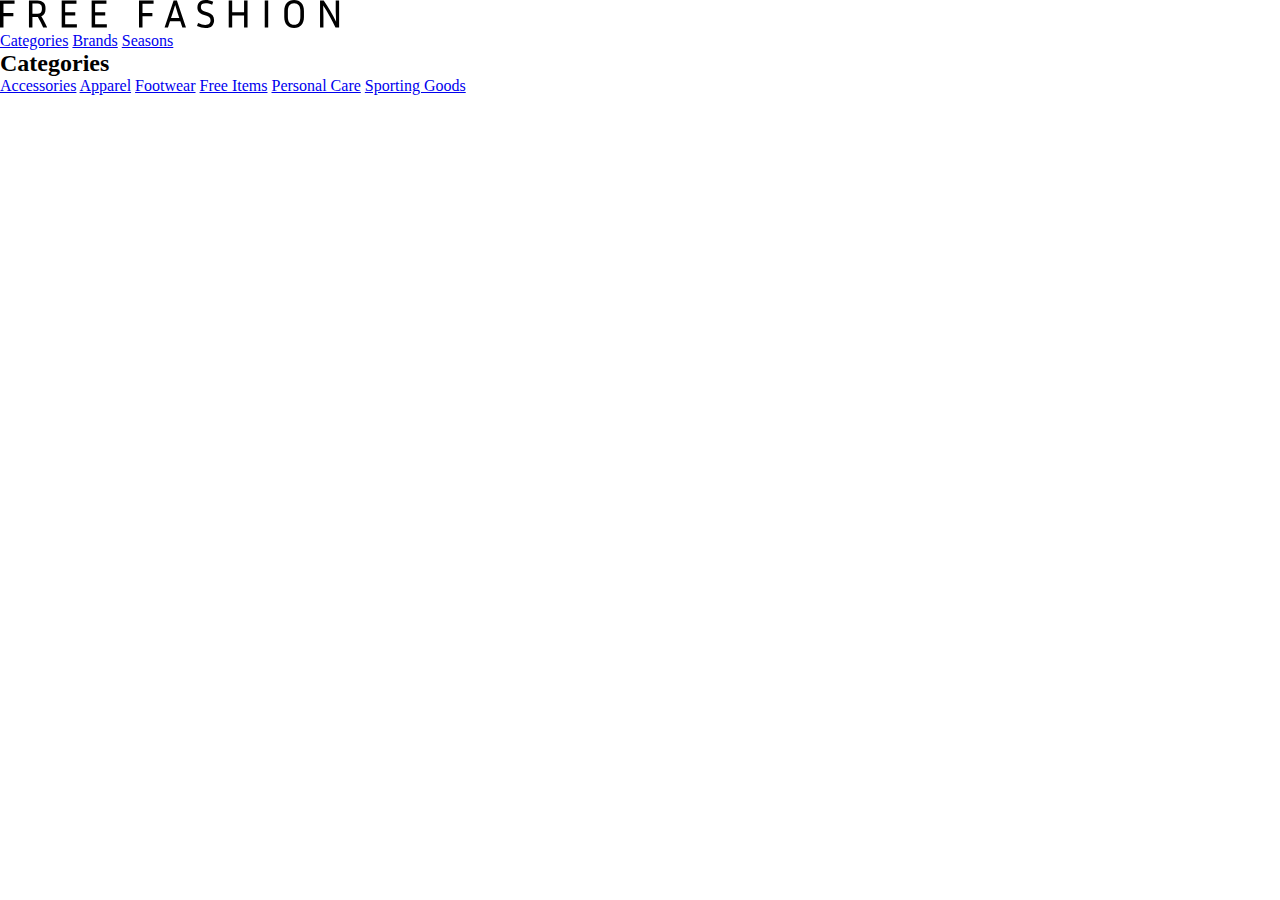
<file: index.html>
<!doctype html>
<html lang="da">
  <head>
    <meta charset="UTF-8" />
    <meta name="viewport" content="width=device-width, initial-scale=1.0" />
    <meta name="robots" content="noindex" />
    <link rel="stylesheet" href="/css/style.css" />
    <link rel="preconnect" href="https://fonts.googleapis.com" />
    <link rel="preconnect" href="https://fonts.gstatic.com" crossorigin />
    <link
      href="https://fonts.googleapis.com/css2?family=Inter:ital,opsz,wght@0,14..32,100..900;1,14..32,100..900&family=Montserrat:ital,wght@0,100..900;1,100..900&display=swap"
      rel="stylesheet"
    />
    <link rel="preconnect" href="https://fonts.googleapis.com" />
    <link rel="preconnect" href="https://fonts.gstatic.com" crossorigin />
    <link
      href="https://fonts.googleapis.com/css2?family=Inter:ital,opsz,wght@0,14..32,100..900;1,14..32,100..900&display=swap"
      rel="stylesheet"
    />
    <title>Free Fashion</title>
  </head>
  <body>
    <header>
      <div class="Logo">
        <a href="index.html">
          <img src="../imgs/freefashion-large.svg" alt="logo" />
        </a>
      </div>
      <nav>
        <a href="#">Categories</a>
        <a href="#">Brands</a>
        <a href="#">Seasons</a>
      </nav>
    </header>

    <main>
      <h2>Categories</h2>

      <section class="kategori-list">
        <a href="productlist.html">Accessories</a>
        <a href="productlist.html">Apparel</a>
        <a href="productlist.html">Footwear</a>
        <a href="productlist.html">Free Items</a>
        <a href="productlist.html">Personal Care</a>
        <a href="productlist.html">Sporting Goods</a>
      </section>
    </main>
  </body>
</html>
</file>
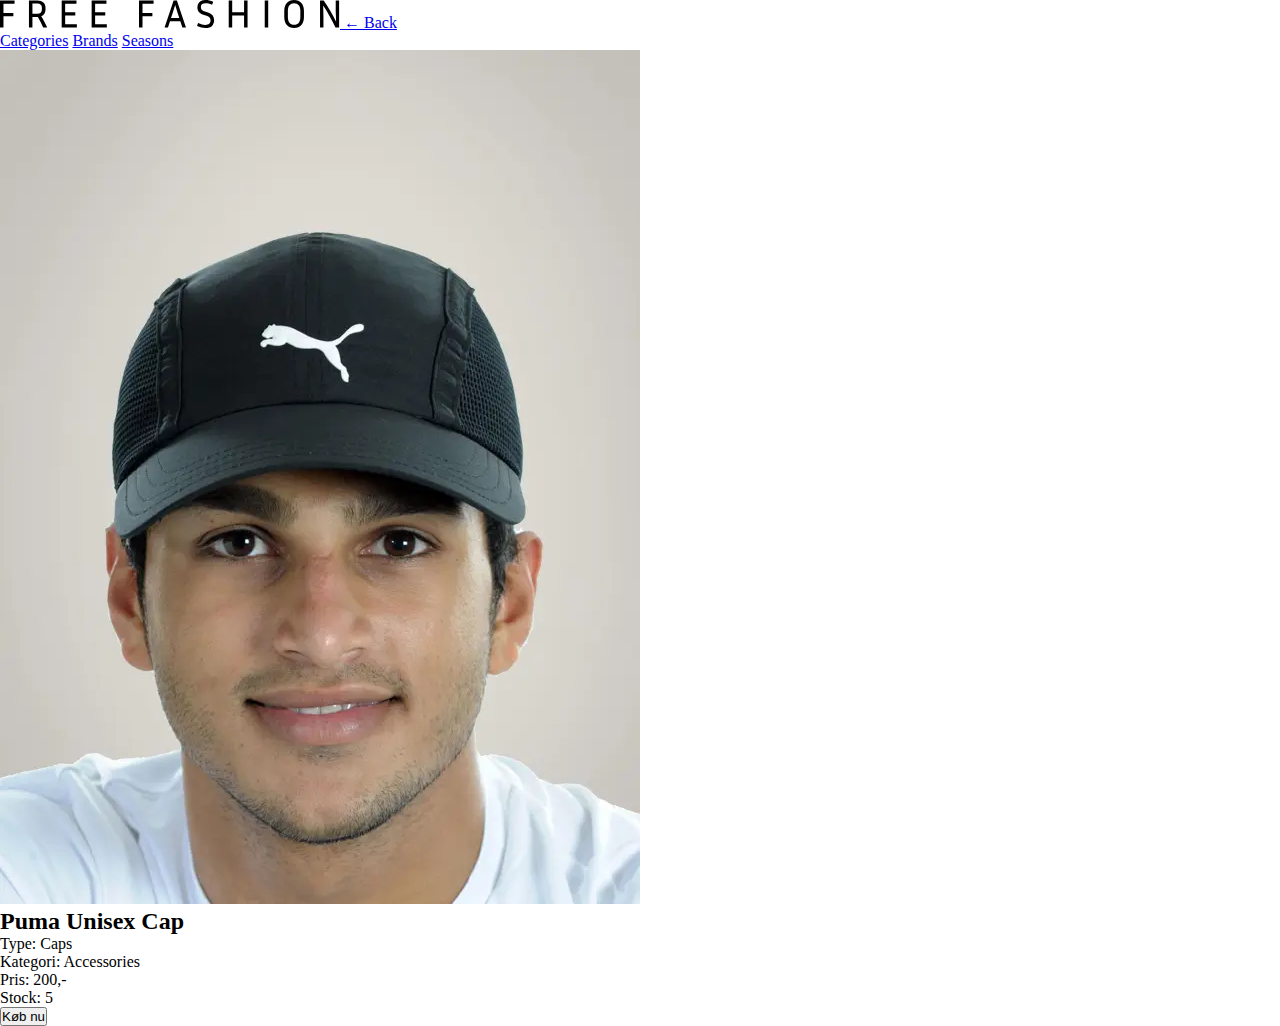
<file: product.html>
<!doctype html>
<html lang="da">
  <head>
    <meta charset="UTF-8" />
    <meta name="viewport" content="width=device-width, initial-scale=1.0" />
    <meta name="robots" content="noindex" />
    <link rel="stylesheet" href="/css/style.css" />
    <link rel="preconnect" href="https://fonts.googleapis.com" />
    <link rel="preconnect" href="https://fonts.gstatic.com" crossorigin />
    <link
      href="https://fonts.googleapis.com/css2?family=Inter:ital,opsz,wght@0,14..32,100..900;1,14..32,100..900&family=Montserrat:ital,wght@0,100..900;1,100..900&display=swap"
      rel="stylesheet"
    />
    <link rel="preconnect" href="https://fonts.googleapis.com" />
    <link rel="preconnect" href="https://fonts.gstatic.com" crossorigin />
    <link
      href="https://fonts.googleapis.com/css2?family=Inter:ital,opsz,wght@0,14..32,100..900;1,14..32,100..900&display=swap"
      rel="stylesheet"
    />
    <title>Free Fashion</title>
  </head>
  <body>
    <header>
      <div class="Logox">
        <a href="index.html">
          <img src="../imgs/freefashion-large.svg" alt="logo" />
        </a>
        <a href="productlist.html">← Back</a>
      </div>
      <nav>
        <a href="#">Categories</a>
        <a href="#">Brands</a>
        <a href="#">Seasons</a>
      </nav>
    </header>
    <main class="grid-product-image">
      <div class="productpage-image">
        <img src="../imgs/cap.webp" alt="cap-product" />
      </div>

      <section class="product-details">
        <h2>Puma Unisex Cap</h2>
        <div>
          <p><span>Type:</span> Caps</p>
          <p><span>Kategori:</span> Accessories</p>
          <p><span>Pris:</span> 200,-</p>
          <p><span>Stock:</span> 5</p>
        </div>
        <button class="buy-button">Køb nu</button>
      </section>
    </main>
  </body>
</html>
</file>
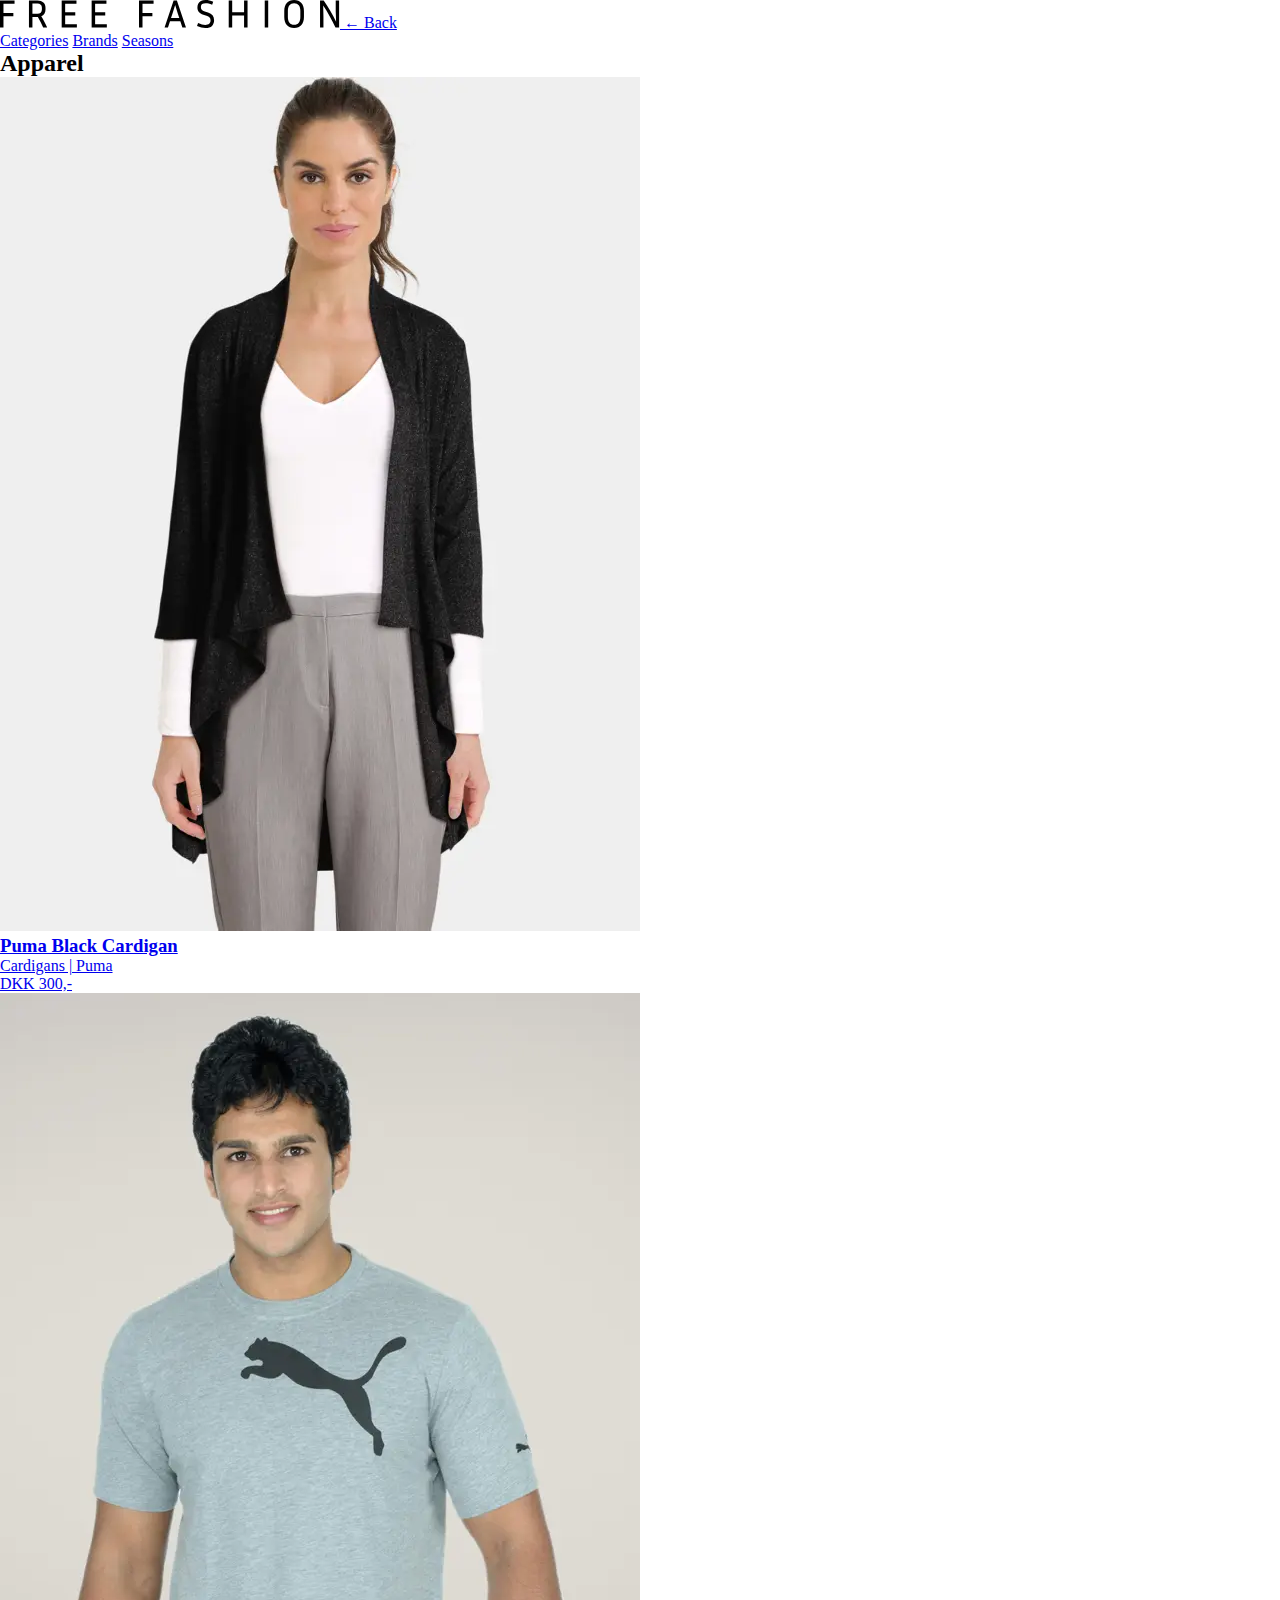
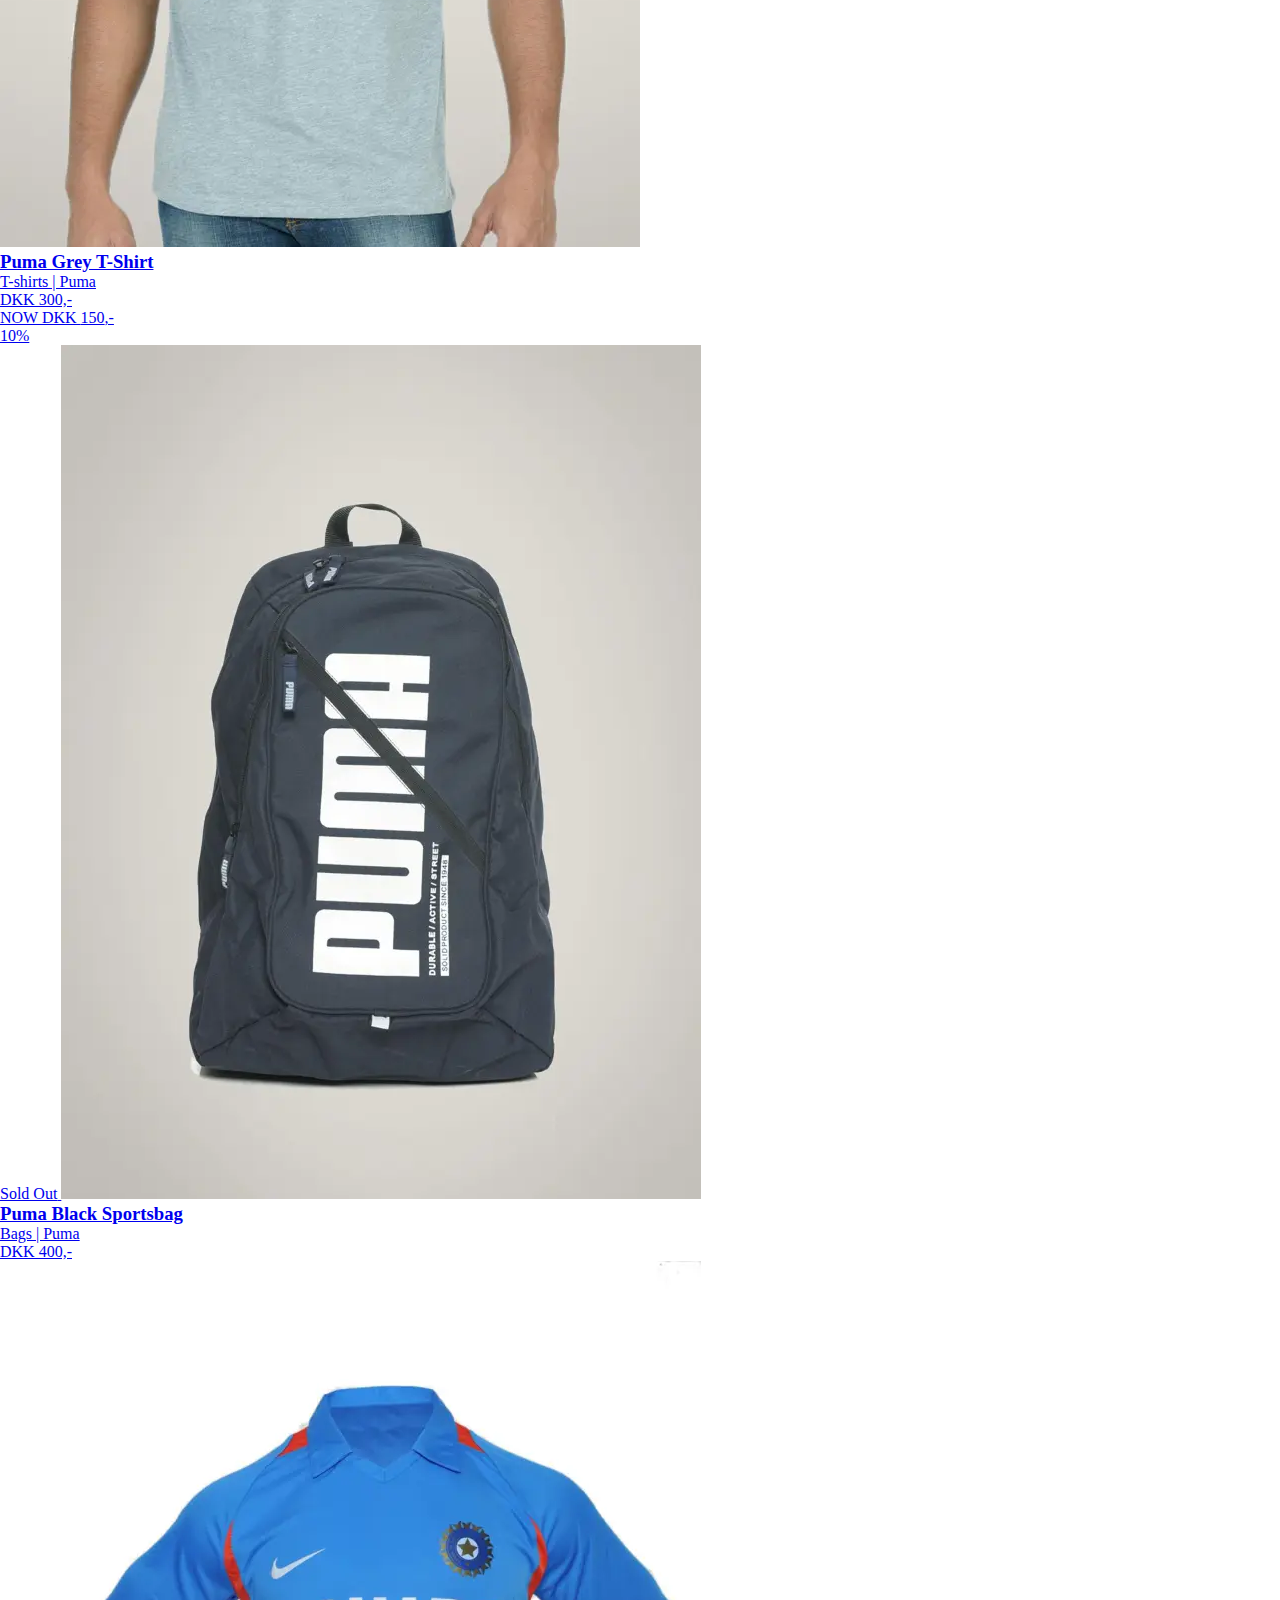
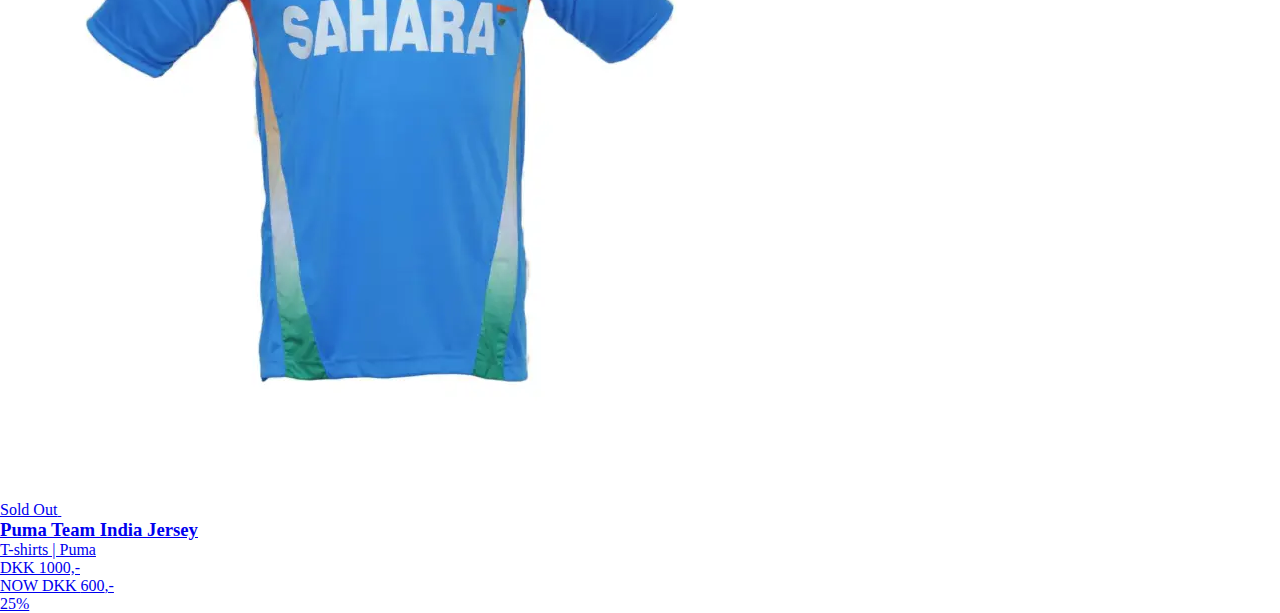
<file: productlist.html>
<!doctype html>
<html lang="da">
  <head>
    <meta charset="UTF-8" />
    <meta name="viewport" content="width=device-width, initial-scale=1.0" />
    <meta name="robots" content="noindex" />
    <link rel="stylesheet" href="/css/style.css" />
    <link rel="preconnect" href="https://fonts.googleapis.com" />
    <link rel="preconnect" href="https://fonts.gstatic.com" crossorigin />
    <link
      href="https://fonts.googleapis.com/css2?family=Inter:ital,opsz,wght@0,14..32,100..900;1,14..32,100..900&family=Montserrat:ital,wght@0,100..900;1,100..900&display=swap"
      rel="stylesheet"
    />
    <link rel="preconnect" href="https://fonts.googleapis.com" />
    <link rel="preconnect" href="https://fonts.gstatic.com" crossorigin />
    <link
      href="https://fonts.googleapis.com/css2?family=Inter:ital,opsz,wght@0,14..32,100..900;1,14..32,100..900&display=swap"
      rel="stylesheet"
    />
    <title>Free Fashion</title>
  </head>
  <body>
    <header>
      <div class="Logo">
        <a href="index.html">
          <img src="../imgs/freefashion-large.svg" alt="logo" />
        </a>
        <a href="index.html">← Back</a>
      </div>
      <nav>
        <a href="#">Categories</a>
        <a href="#">Brands</a>
        <a href="#">Seasons</a>
      </nav>
    </header>

    <main>
      <h2>Apparel</h2>

      <section class="grid-products">
        <a href="product.html">
          <article class="article-product">
            <img src="../imgs/kvinde.webp" alt="product-image" />
            <h3>Puma Black Cardigan</h3>
            <p class="brand">Cardigans | Puma</p>
            <p class="price">DKK 300,-</p>
          </article>
        </a>

        <a href="product.html">
          <article class="article-product">
            <img src="../imgs/mand.webp" alt="product-image" />
            <h3>Puma Grey T-Shirt</h3>
            <p class="brand">T-shirts | Puma</p>
            <p class="old-price">DKK 300,-</p>
            <div class="discount">
              <p class="price-square">NOW DKK <span>150</span>,-</p>
              <p class="square"><span>10</span>%</p>
            </div>
          </article>
        </a>

        <a href="product.html">
          <article class="article-product">
            <span class="soldout">Sold Out</span>
            <img src="../imgs/taske.webp" alt="product-image" />
            <h3>Puma Black Sportsbag</h3>
            <p class="brand">Bags | Puma</p>
            <p class="price">DKK 400,-</p>
          </article>
        </a>

        <a href="product.html">
          <article class="article-product">
            <span class="soldout">Sold Out</span>
            <img src="../imgs/tshirt.webp" alt="product-image" />
            <h3>Puma Team India Jersey</h3>
            <p class="brand">T-shirts | Puma</p>
            <p class="old-price">DKK 1000,-</p>
            <div class="discount">
              <p class="price-square">NOW DKK <span>600</span>,-</p>
              <p class="square"><span>25</span>%</p>
            </div>
          </article>
        </a>
      </section>
    </main>
  </body>
</html>
</file>
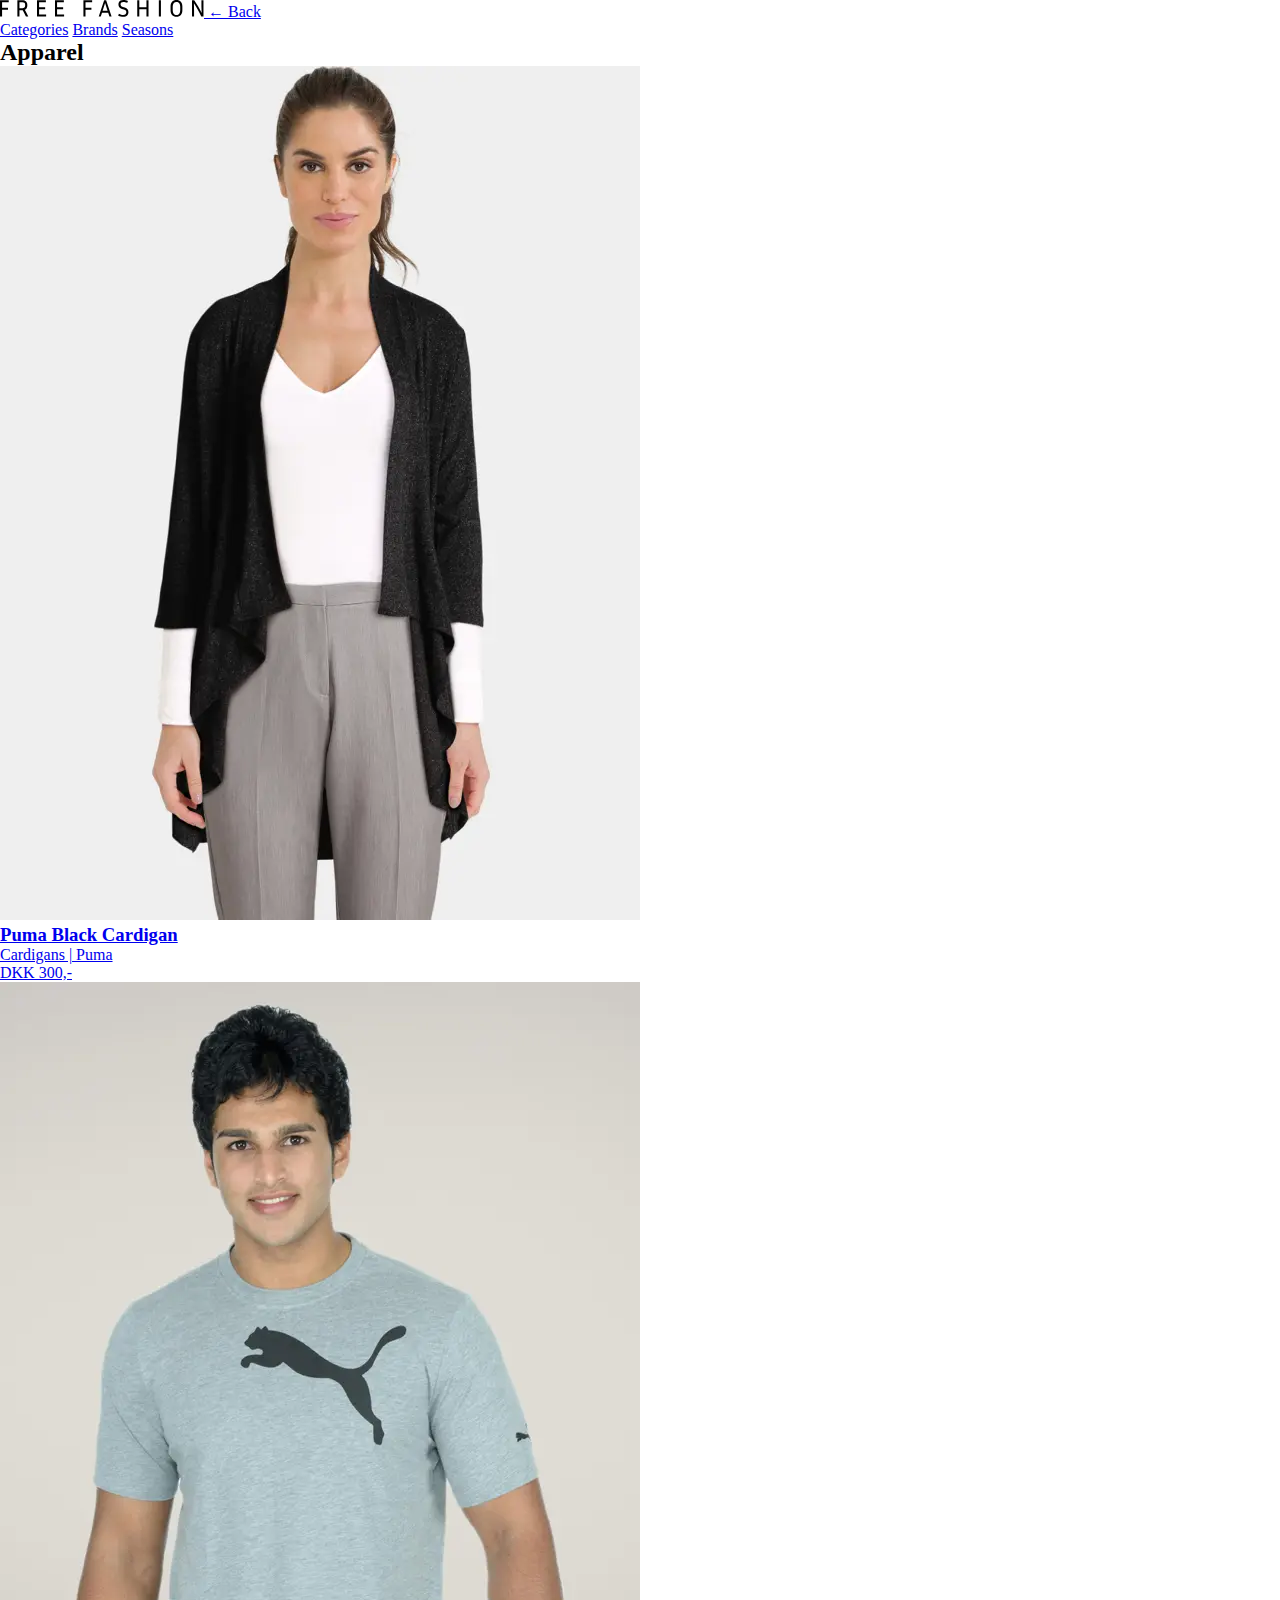
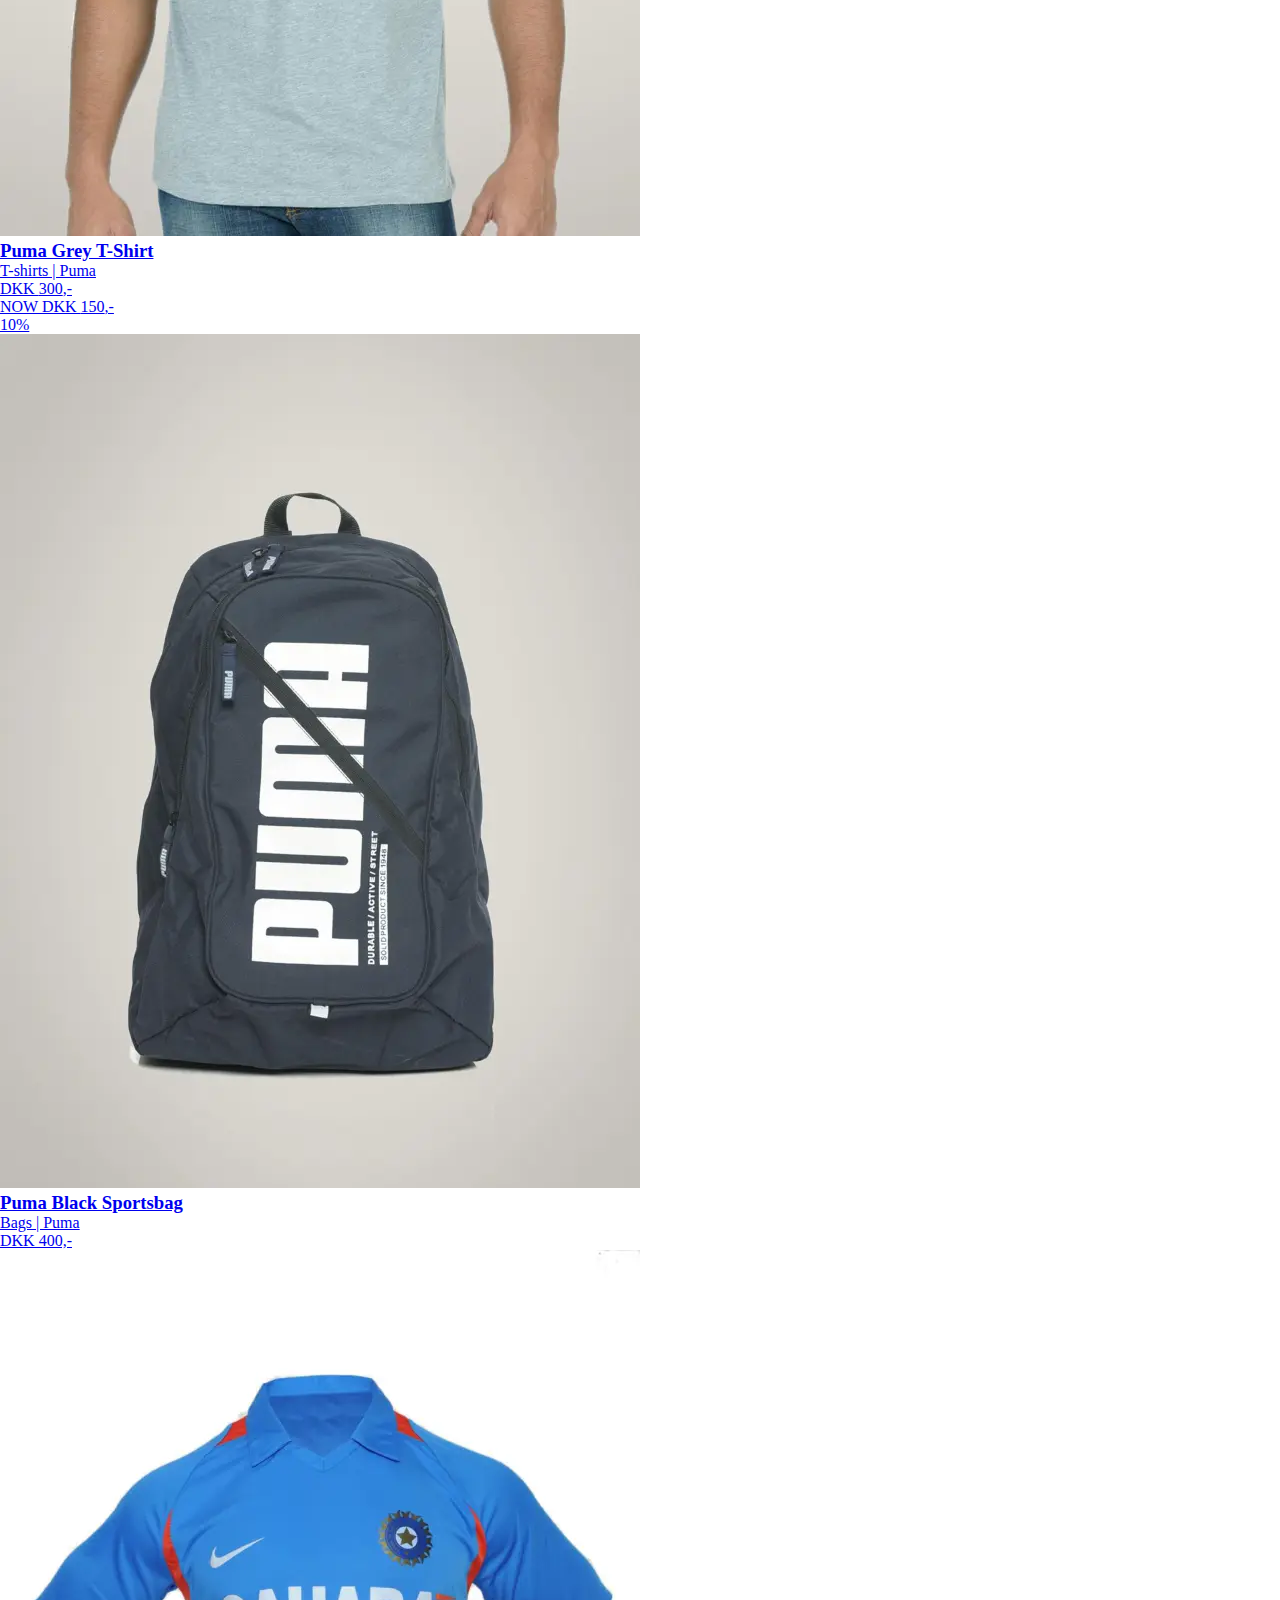
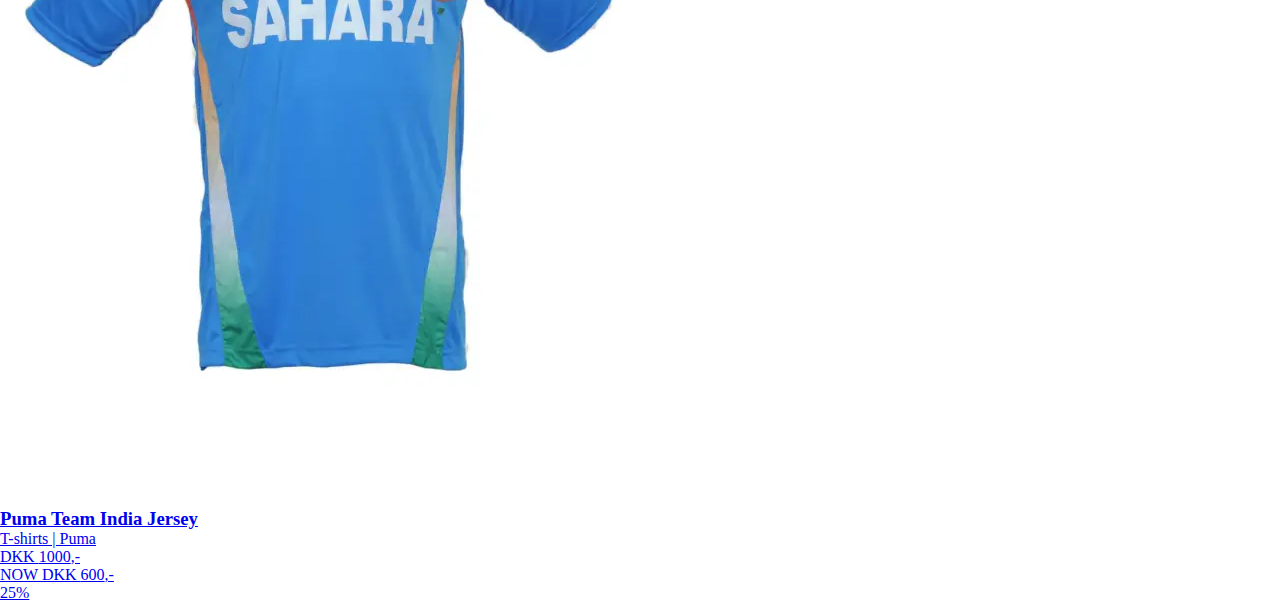
<file: html/productlist.html>
<!doctype html>
<html lang="da">
  <head>
    <meta charset="UTF-8" />
    <meta name="viewport" content="width=device-width, initial-scale=1.0" />
    <meta name="robots" content="noindex" />
    <link rel="stylesheet" href="/css/style.css" />
    <title>Free Fashion</title>
  </head>
  <body>
    <header>
      <div class="Logo">
        <a href="index.html">
          <img src="../imgs/F R E E F A S H I O N-real.svg" alt="logo" />
        </a>
        <a href="index.html">← Back</a>
      </div>
      <nav>
        <a href="#">Categories</a>
        <a href="#">Brands</a>
        <a href="#">Seasons</a>
      </nav>
    </header>

    <main>
      <h2>Apparel</h2>

      <section class="grid-products">
        <a href="product.html">
          <article class="article-product">
            <img src="../imgs/kvinde.webp" alt="product-image" />
            <h3>Puma Black Cardigan</h3>
            <p class="brand">Cardigans | Puma</p>
            <p class="price">DKK 300,-</p>
          </article>
        </a>

        <a href="product.html">
          <article class="article-product">
            <img src="../imgs/mand.webp" alt="product-image" />
            <h3>Puma Grey T-Shirt</h3>
            <p class="brand">T-shirts | Puma</p>
            <p class="price">DKK <span>300</span>,-</p>
            <div class="discount">
              <p>NOW DKK <span>150</span>,-</p>
              <p><span>10</span>%</p>
            </div>
          </article>
        </a>

        <a href="product.html">
          <article class="article-product">
            <img src="../imgs/taske.webp" alt="product-image" />
            <h3>Puma Black Sportsbag</h3>
            <p class="brand">Bags | Puma</p>
            <p class="price">DKK 400,-</p>
          </article>
        </a>

        <a href="product.html">
          <article class="article-product">
            <img src="../imgs/tshirt.webp" alt="product-image" />
            <h3>Puma Team India Jersey</h3>
            <p class="brand">T-shirts | Puma</p>
            <p class="price">DKK <span>1000</span>,-</p>
            <div class="discount">
              <p>NOW DKK <span>600</span>,-</p>
              <p><span>25</span>%</p>
            </div>
          </article>
        </a>
      </section>
    </main>
  </body>
</html>
</file>
<file: css/style.css>
* {
  margin: 0;
  padding: 0;
  box-sizing: border-box;
}
</file>
